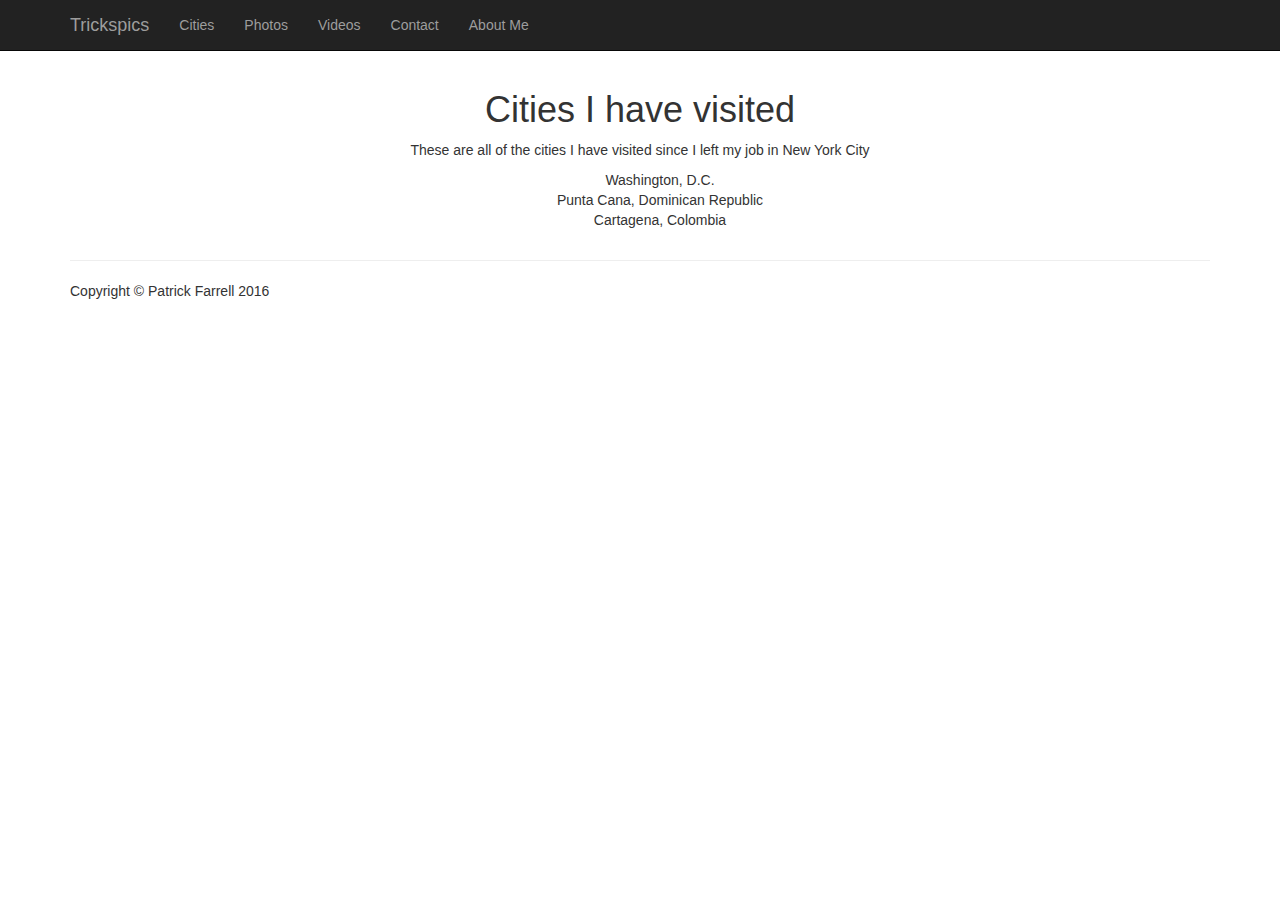
<file: cities.html>
<!DOCTYPE html>
<html lang="en">

<head>

    <meta charset="utf-8">
    <meta http-equiv="X-UA-Compatible" content="IE=edge">
    <meta name="viewport" content="width=device-width, initial-scale=1">
    <meta name="description" content="">
    <meta name="author" content="">

    <title>Trickspics</title>

    <!-- Bootstrap Core CSS -->
    <link href="css/bootstrap.min.css" rel="stylesheet">

    <!-- Custom CSS -->
	<link href="css/main.css" rel="stylesheet">

    <!-- HTML5 Shim and Respond.js IE8 support of HTML5 elements and media queries -->
    <!-- WARNING: Respond.js doesn't work if you view the page via file:// -->
    <!--[if lt IE 9]>
        <script src="https://oss.maxcdn.com/libs/html5shiv/3.7.0/html5shiv.js"></script>
        <script src="https://oss.maxcdn.com/libs/respond.js/1.4.2/respond.min.js"></script>
    <![endif]-->

</head>

<body>

    <!-- Navigation -->
    <nav class="navbar navbar-inverse navbar-fixed-top" role="navigation">
        <div class="container">
            <!-- Brand and toggle get grouped for better mobile display -->
            <div class="navbar-header">
                <button type="button" class="navbar-toggle" data-toggle="collapse" data-target="#bs-example-navbar-collapse-1">
                    <span class="sr-only">Toggle navigation</span>
                    <span class="icon-bar"></span>
                    <span class="icon-bar"></span>
                    <span class="icon-bar"></span>
                </button>
                <a class="navbar-brand" href="index.html">Trickspics</a>
            </div>
            <!-- Collect the nav links, forms, and other content for toggling -->
            <div class="collapse navbar-collapse" id="bs-example-navbar-collapse-1">
                <ul class="nav navbar-nav">
                    <li>
                        <a href="cities.html">Cities</a>
                    </li>
                    <li>
                        <a href="photos.html">Photos</a>
                    </li>
                    <li>
                        <a href="videos.html">Videos</a>
                    </li>
                    <li>
                        <a href="contact.html">Contact</a>
                    </li>
                    <li>
                        <a href="about.html">About Me</a>
                    </li>
                </ul>
            </div>

            </div>
            <!-- /.navbar-collapse -->
        </div>
        <!-- /.container -->
    </nav>

    <!-- Page Content -->
    <div class="container">

        <div class="row">
            <div class="col-lg-12 text-center">

				<h1>Cities I have visited</h1>
				<p>These are all of the cities I have visited since I left my job in New York City</p>

				<ul>
					<li>Washington, D.C.</li>
					<li>Punta Cana, Dominican Republic</li>
					<li>Cartagena, Colombia</li>
				</ul>

            </div>
        </div>
        <!-- /.row -->

        <hr>

        <!-- Footer -->
        <footer>
            <div class="row">
                <div class="col-lg-12">
                    <p>Copyright &copy; Patrick Farrell 2016</p>
                </div>
            </div>
        </footer>

    </div>
    <!-- /.container -->

    <!-- jQuery Version 1.11.1 -->
    <script src="js/jquery.js"></script>

    <!-- Bootstrap Core JavaScript -->
    <script src="js/bootstrap.min.js"></script>

</body>

</html>
</file>
<file: css/main.css>
body {
    padding-top: 70px;
    /* Required padding for .navbar-fixed-top. Remove if using .navbar-static-top. Change if height of navigation changes. */
}

ul
{
    list-style-type: none;
}
</file>
